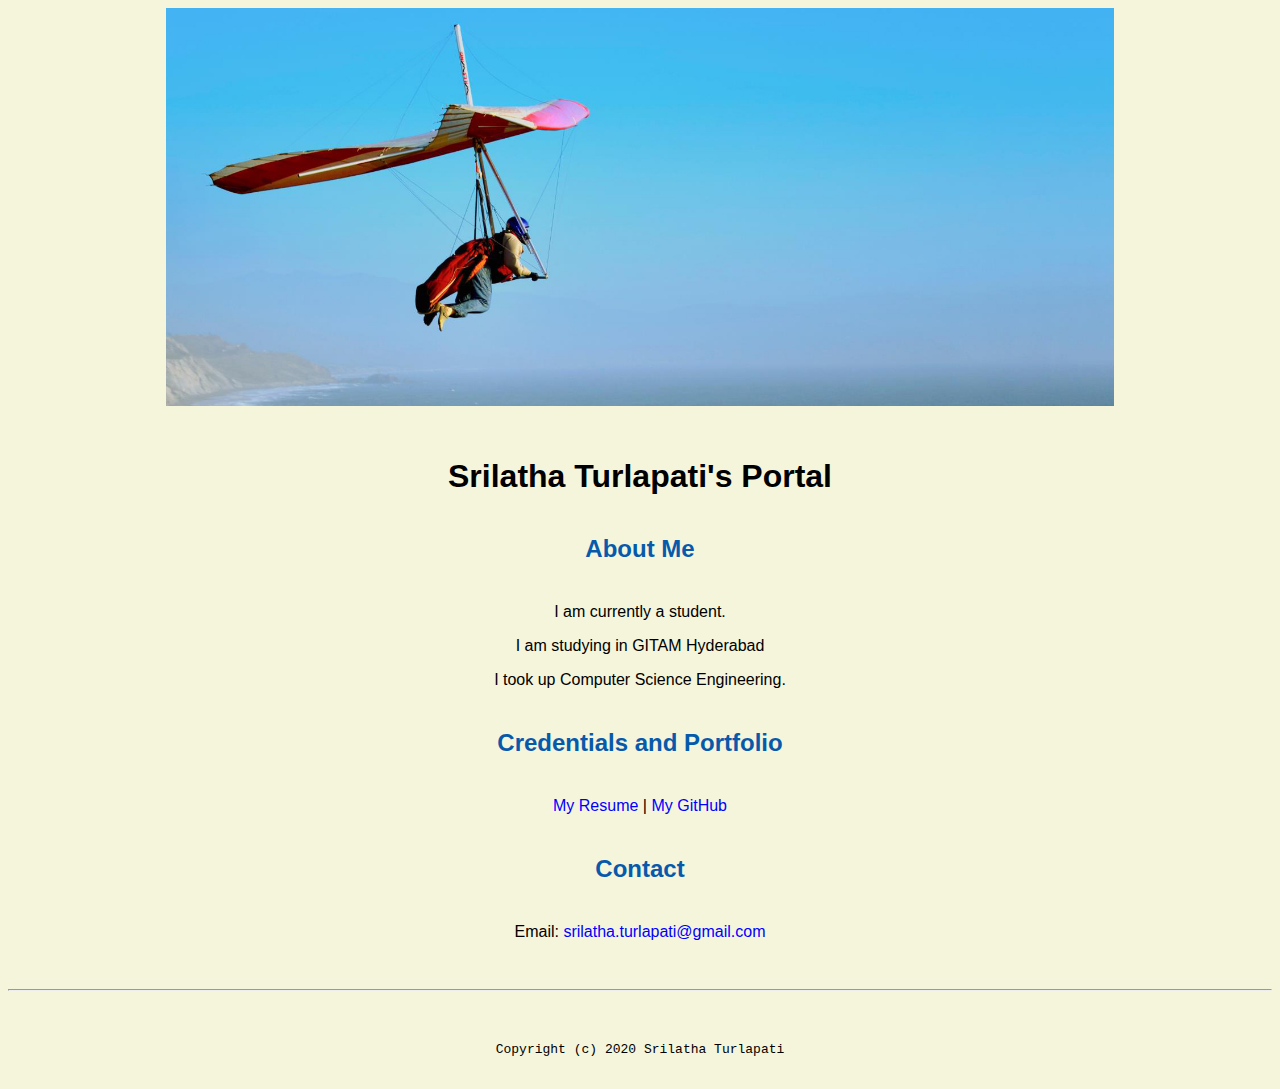
<file: index.html>
<!doctype html>

<!-- this is a comment for human! -->

<html lang="en">

  <header>
    <title>Srilatha Turlapati's Portal</title>
    <link rel="stylesheet" href="css/master.css">
    <link rel="FaviconIcon" href="favicon.ico" type="image/x-icon">
    <link rel="shortcut" href="favicon.ico" type="image/x-icon">
    <meta name="viewport" content="width-device-width, initial-scale-1, shrink-to-fit=no">
    <meta name="name" content="Srilatha Turlapati's Portal">
    <meta name="robots" content="noindex, nofollow">
  </header>

  <body>
    <img src="images/banner.jpg" width="75%" alt="banner">
    <h1>Srilatha Turlapati's Portal</h1>
    <h2>About Me</h2>
    <p>I am currently a student.</p>
    <p>I am studying in GITAM Hyderabad</p>
    <p>I took up Computer Science Engineering.</p>
    <h2>Credentials and Portfolio</h2>

  <p><a href="resume.html"> My Resume</a> | <a href="https://github.com/srilatha0810">My GitHub</a></p>
  <h2>Contact</h2>

  <p>  Email: <a href="mailto:srilatha.turlapati@gmail.com">srilatha.turlapati@gmail.com</a> </p>
  </body>

  <footer>
    <hr>
    <code>Copyright (c) 2020 Srilatha Turlapati</code>
  </footer>

</html>
</file>
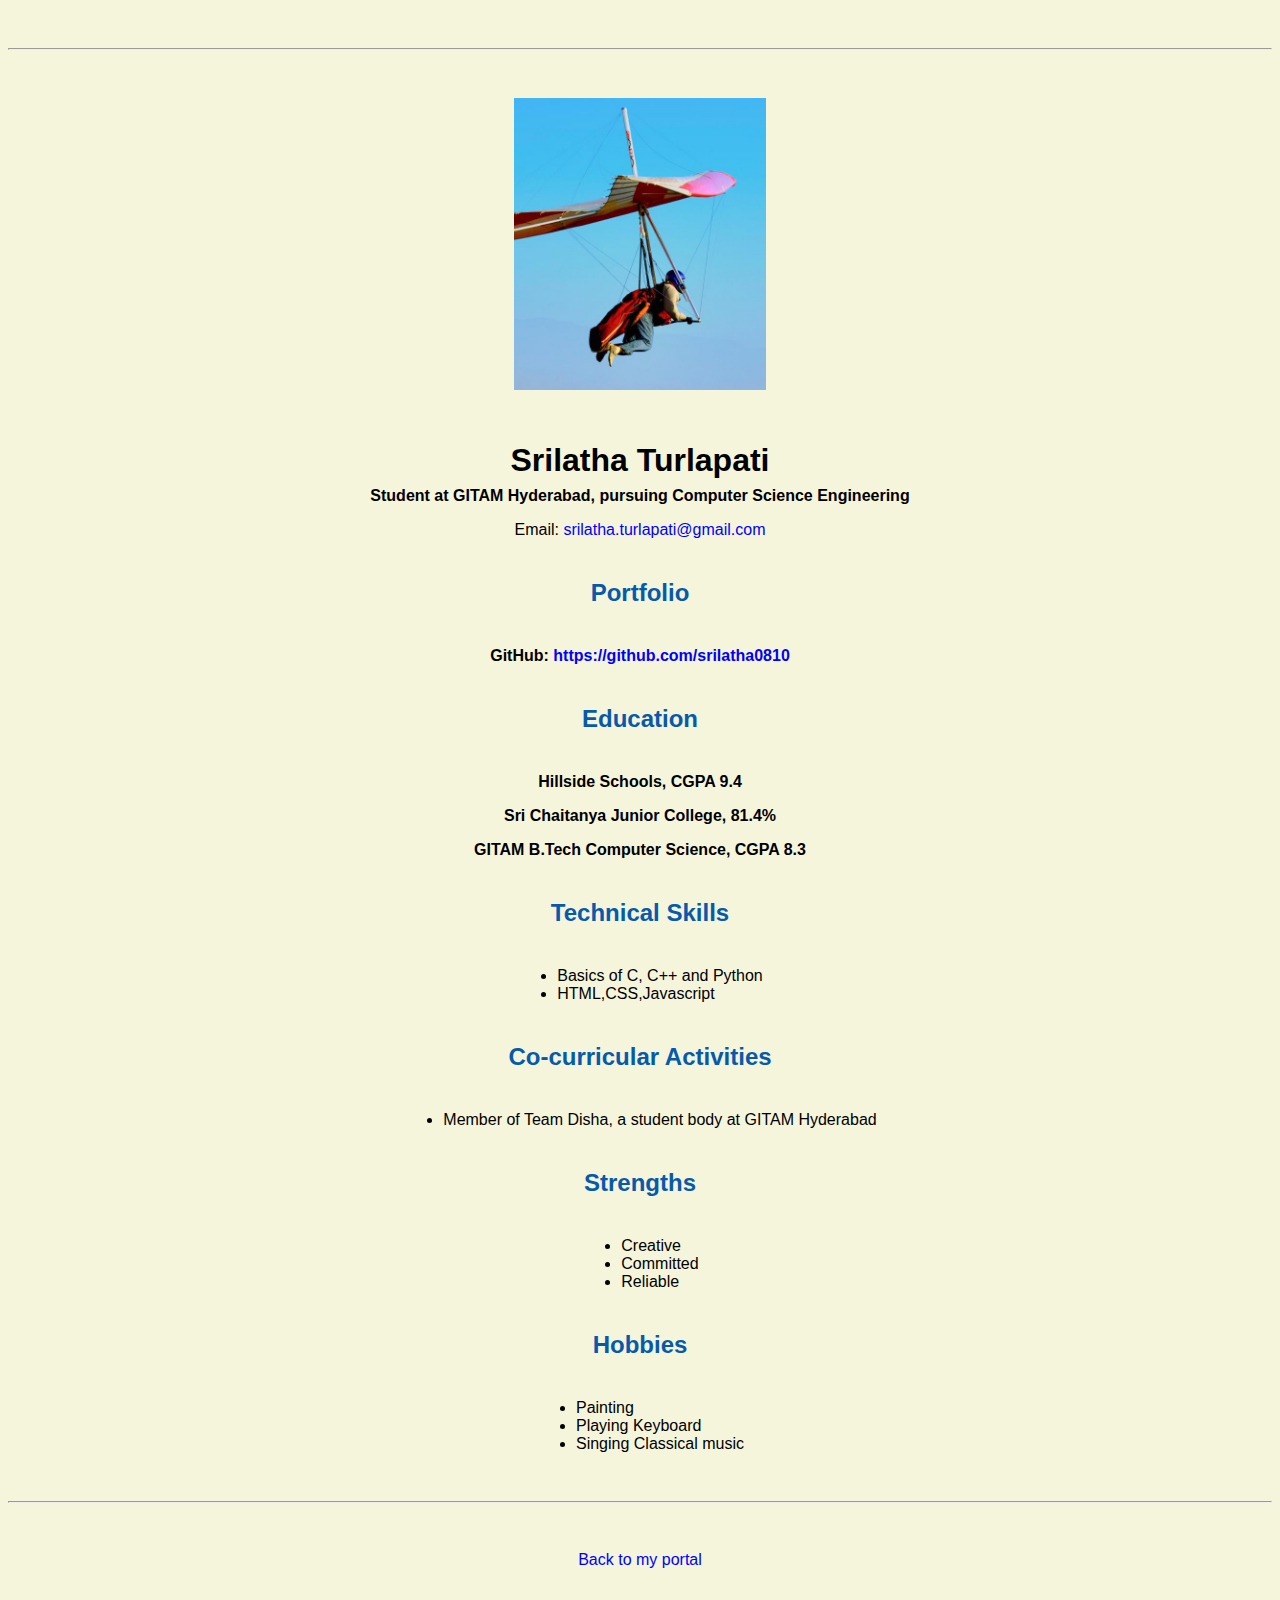
<file: resume.html>
<!doctype html>

<!-- this is a comment for human! -->

<html lang="en">

  <header>
    <title>Srilatha Turlapati's Resume</title>
    <link rel="stylesheet" href="css/master.css">
    <link rel="FaviconIcon" href="favicon.ico" type="image/x-icon">
    <link rel="shortcut" href="favicon.ico" type="image/x-icon">
    <meta name="viewport" content="width-device-width, initial-scale-1, shrink-to-fit=no">
    <meta name="name" content="Srilatha Turlapati's Portal">
    <meta name="robots" content="noindex, nofollow">
  </header>

  <body>
    <hr>

    <img src="images/headshot.jpg" alt="Srilatha Turlapati's headshot" width="20%">

    <h1>Srilatha Turlapati</h1>
    <h4>Student at GITAM Hyderabad, pursuing Computer Science Engineering</h4>

    <p>Email: <a href="mailto:srilatha.turlapati@gmail.com" target="_blank">srilatha.turlapati@gmail.com</a></p>
    <!-- don't post physical address, personal phone number or other personal information on the web! -->

    <h2>Portfolio</h2>
      <h4>GitHub: <a href="https://github.com/srilatha0810" target="_blank">https://github.com/srilatha0810</a></h4>

    <h2>Education</h2>

    <h4>Hillside Schools, CGPA 9.4</h4>
    <h4>Sri Chaitanya Junior College, 81.4%</h4>
    <h4>GITAM B.Tech Computer Science, CGPA 8.3</h4>

    <h2>Technical Skills</h2>
    <ul>
        <li>Basics of C, C++ and Python</li>
        <li>HTML,CSS,Javascript</li>
      </ul>

      <h2>Co-curricular Activities</h2>
        <ul>
          <li>Member of Team Disha, a student body at GITAM Hyderabad</li>
        </ul>

    <h2> Strengths</h2>
      <ul>
        <li>Creative</li>
        <li>Committed</li>
        <li>Reliable</li>
      </ul>

      <h2> Hobbies</h2>
      <ul>
        <li>Painting</li>
        <li>Playing Keyboard</li>
        <li>Singing Classical music</li>
      </ul>

  </body>

  <footer>
  <hr>
  <p><a href="index.html">Back to my portal</a><p>
  </footer>

</html>
</file>
<file: css/master.css>
/* Cascading stylesheet for the website */

/* Text inside these asterisks and slashes are comments for human */

  a {
    color:blue;/* set the text color to blue here */
    text-decoration: none; /* This means we do not want hyperlinks to be underlined */
  }

  a:hover {
    color:red;/* set the text color to red here */
    text-decoration: none; /* This means we do not want hyperlinks to be underlined */
  }

  body {
    background-color: beige;
    color: black;
    font-family: Arial, Helvetica, sans-serif;
    text-align: center; /* set the background color here */
    /* set the text color to black here */
    /* set the font here */
    /* set the text alignment here */
   }

  footer {
    margin-top: 2rem;
    margin-bottom: 2rem;
  }

  h1 {
    margin-bottom: 0.5rem;
    margin-top: 3rem;
   }

  h2 {
    color: #075AAB;
    margin-bottom: 2.5rem;
    margin-top: 2.5rem;
   }

  h3 {
    margin-bottom: 0;
    margin-top: 2rem;
  }

  h4 {
    margin-bottom: 1rem;
    margin-top: 0.5rem;
  }

  h5 {
    margin-top: 0.5rem;
  }

  hr {
    margin-bottom: 3rem;
    margin-top: 3rem;
  }

  /* this controls how the bullet points in the resume page looks */
  ul {
    display: table;
    margin: 0 auto;
    text-align: left;
  }
</file>
